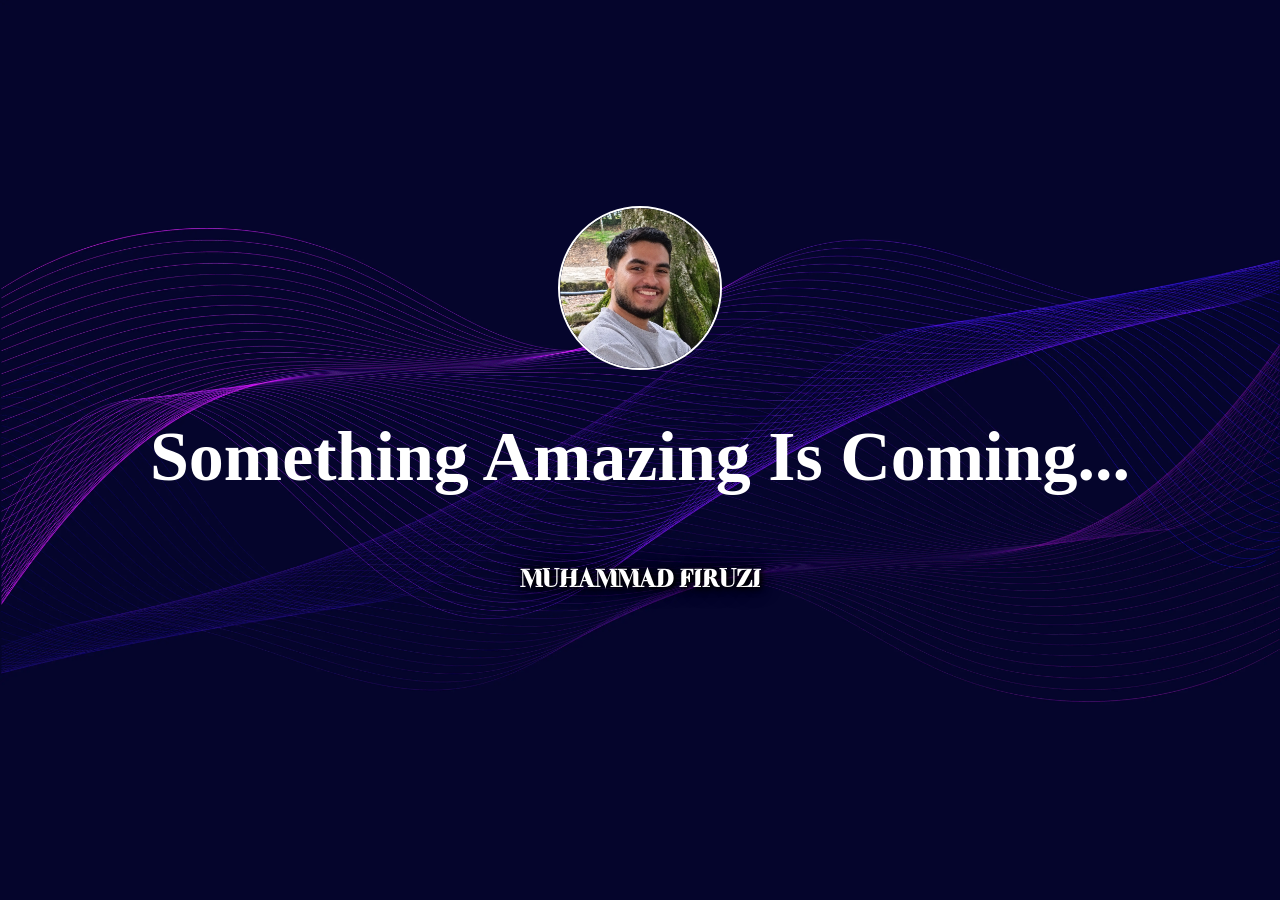
<file: index.html>
<!DOCTYPE html>
<html lang="en">
<head>
    
    <meta charset="UTF-8">
    <meta name="viewport" content="width=device-width, initial-scale=1.0">
    <title>Muhammad Firuzi</title>
    <link rel="icon" href="/images/profile_file.webp">
    <link rel="stylesheet" href="/style.css">
</head>
<body>
    <img src="/images/profile_file.webp" alt="My Photo" class="profile">
    <h1>Something Amazing Is Coming...</h1>
    <br>
    <b> MUHAMMAD FIRUZI </b>
</body>
</html>
</file>
<file: style.css>
@font-face {
    font-family: 'MyFont';
    src: url('/fonts/Ingo-Regular.otf') format('opentype');
}

body {
    display: flex;
    justify-content: center;
    align-items: center;
    height: 100vh;
    margin: 0;
    flex-direction: column;

    background-image: url("/images/background_file.webp");
    background-size: cover;
    background-position: center;
    background-repeat: no-repeat;

    transform: translateY(-50px);
}

h1 {
    font-size: 70px;
    text-align: center;
    color: white;
}

b {

    font-family: 'MyFont', sans-serif;

    font-size: 25px;
    text-align: center;
    color: white;
    text-shadow:
        2px 2px 4px black,
        0px 0px 10px black,
        0px 0px 20px black;

}

.profile {
    width: 160px;
    border-radius: 50%;
    object-fit: cover;
    border: 2px solid white;
}
</file>
